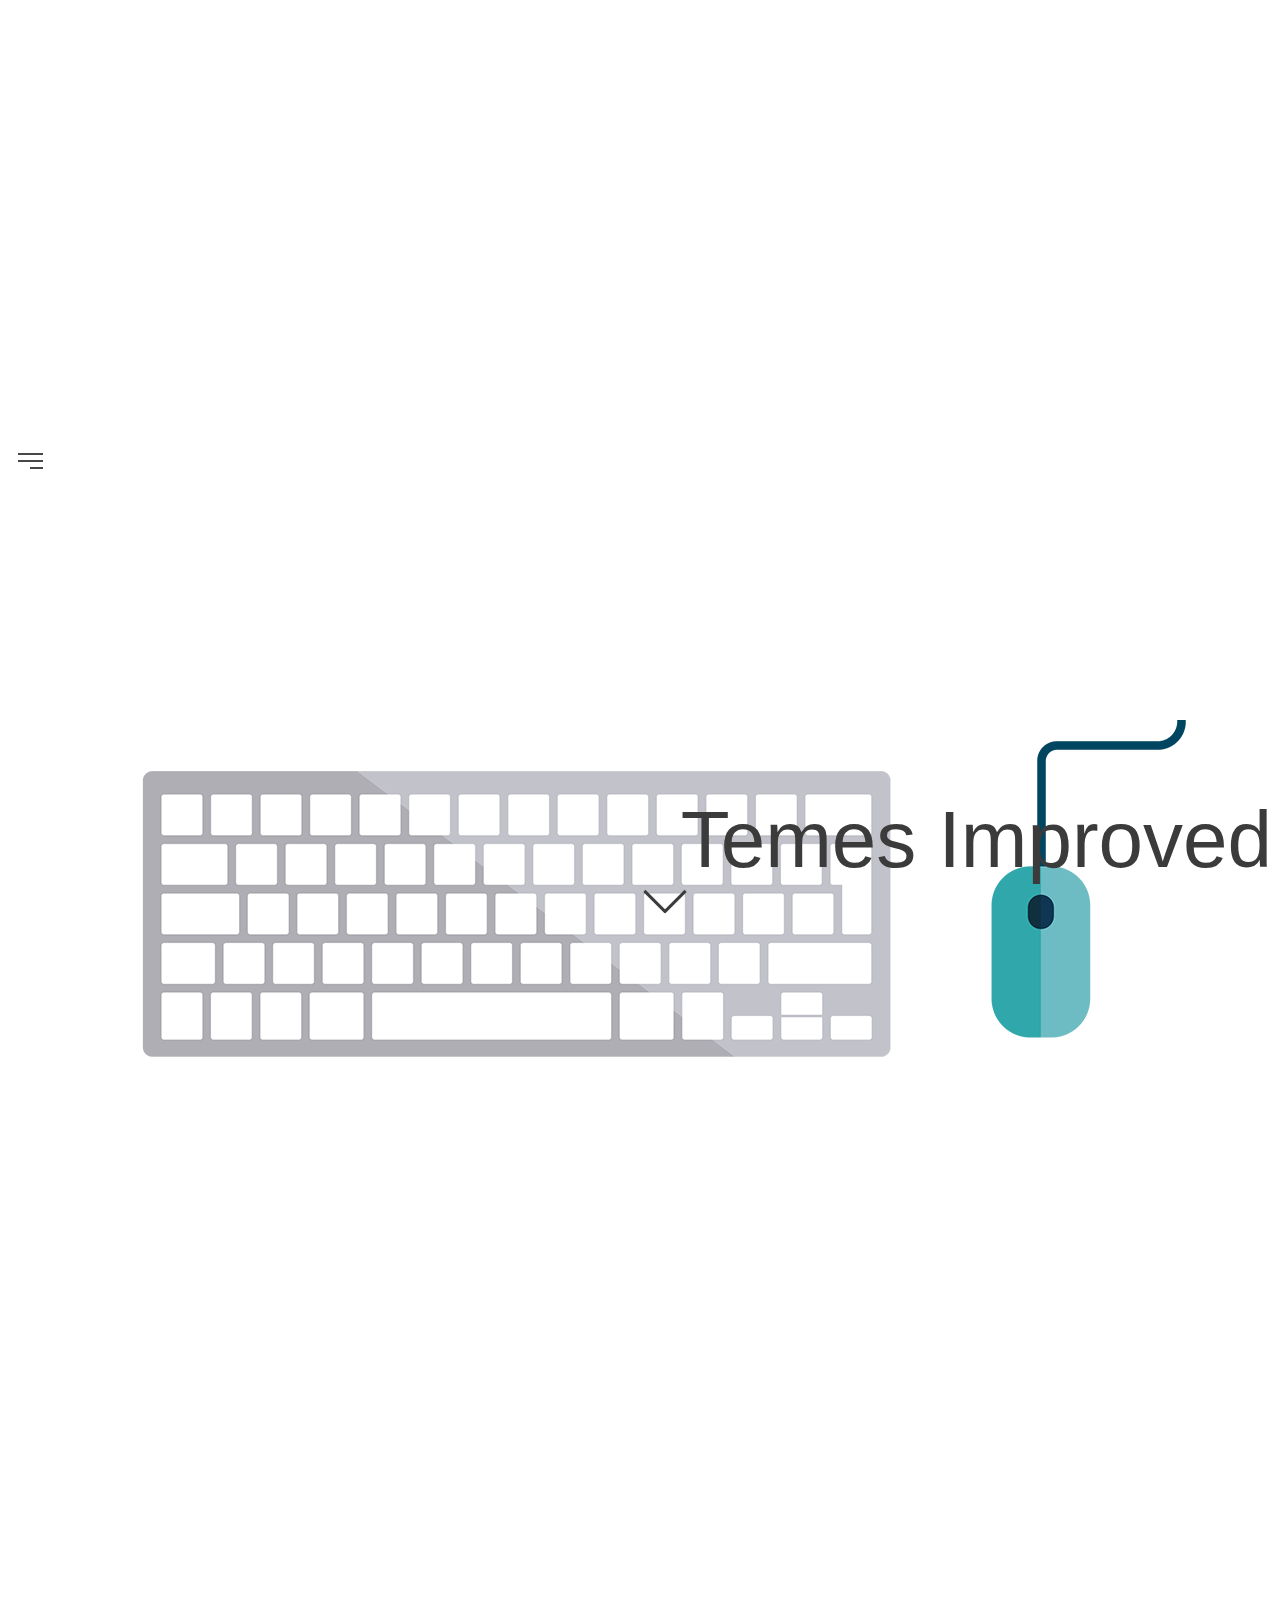
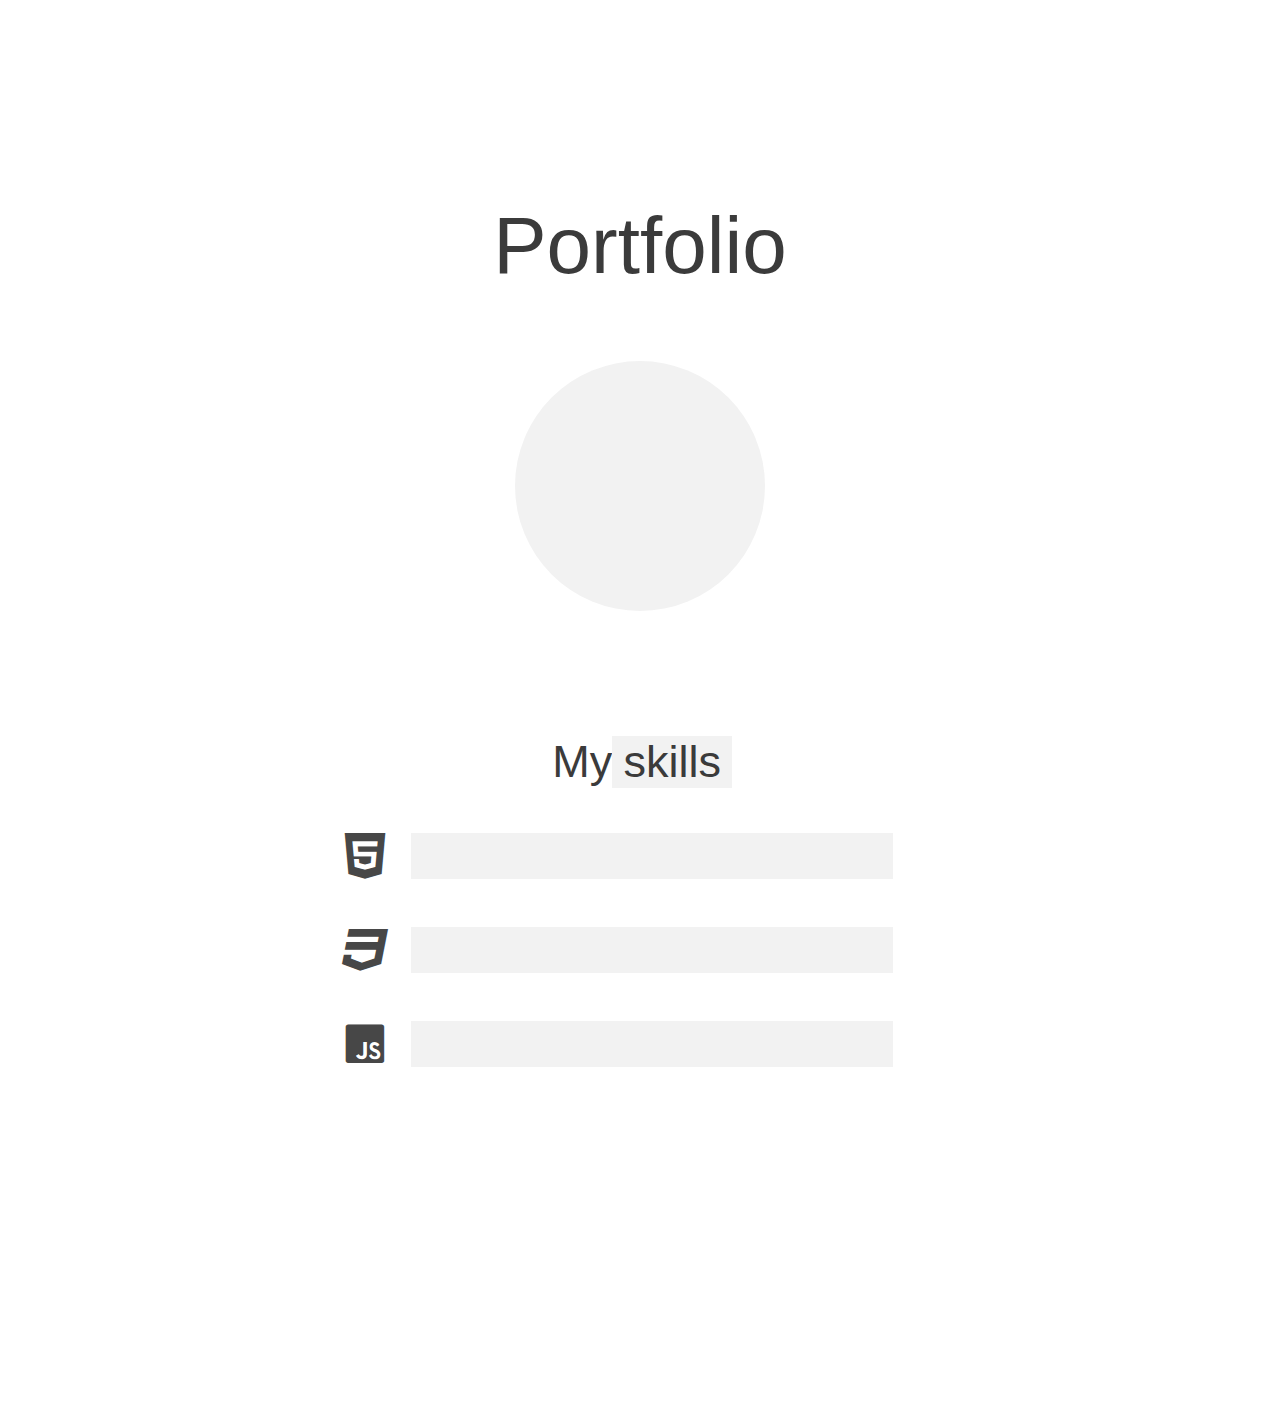
<file: index.html>
<!DOCTYPE HTML>
<html>

<head>
	<meta charset="utf-8">
	<title>Анимация при прокрутке страницы smartlanding.biz</title>
	<link rel="stylesheet" href="css/style.css">
	<link rel="stylesheet" media="all" href="fonts/style.css">
	
	<script src="http://ajax.googleapis.com/ajax/libs/jquery/1.11.1/jquery.min.js"></script>
</head>

<body>
	<header class="page-header">
		<div class="page__top">
			<div class="hamburger-menu">
				<span class="hamburger"></span>
			</div>
		</div>
		<nav class="main-nav">
				
		</nav>
	</header>
	<main class="page">
		<section class=" page__full">
			<h1 class="page__title page__title--hero fade">Temes Improved</h1>
				<span class="arrow fade"></span>
		</section>
		<section class="photo no-fade">
			<h2 class="photo__title">Portfolio</h2>
			<div class="circle translateY">
				<img src="images/1.png" alt="1" style="transform: translate(0px, 320px);">
			</div>
		</section>
		<section class="skills">
			<h2 class="skills__title">My</h2>
			<div class="skills__item skills__item--html">
				<span class="icon icon-html-five"></span>
				<span class="skills__bar "></span>
			</div>
			<div class="skills__item skills__item--css3">
				<span class="icon icon-css3"></span>
				<span class="skills__bar "></span>
			</div>
			<div class="skills__item skills__item--js">
				<span class="icon icon-javascript"></span>
				<span class="skills__bar "></span>
			</div>
			<div class="skills__additional">
				<span class="icon icon-git"></span>
				<span class="icon icon-sass"></span>
				<span class="icon icon-gulp"></span>
				<span class="icon icon-query"></span>
			</div>	
		</section>
		<section class="projects"></section>
	</main>
	<footer>

	</footer>
	<script>
		var fade = $(".fade");
		var translate = $('.translateY');
		var fixed = $('.fixed');
		var page = $('.page');
		var  page__full = $('.page__full');
		var skills = $('.skills');
		//Высота окна браузера при прокрутке
		var windowHeight = $(window).height();
		//Высота всего документа
		var documentHeight = $(document).height();
		// var offsetY = 400;
		var CircleTransition = 1;
		var transtion = 300;
		var transitionCoef = 1.3;

		//Функция добавления css правила элементу
		var addCss = function(element,css,value) {
			element.css(css, value);
		}
		// Функция проверки есть ли элемент на странице
		var isOnScreen = function (element) {
			var windowOffset = $(window).scrollTop();
			var elementOffset = element.offset().top;
			var elementHeight = element.outerHeight();
			if (windowOffset + windowHeight >= elementOffset || windowHeight + windowOffset == documentHeight ||
				elementHeight + elementOffset < windowHeight) {
				return true;
			} else {
				return false;
			}
		}
		//Исчезновение элемента при прокрутке
		var fadeAway = function (element, windowScroll) {
			element.each(function () {
				//Изменение opacity элемента
				if (isOnScreen($(this))) {
					var opacity = windowScroll / $(this).offset().top.toFixed(2);
					$(this).css("opacity", 1 - opacity);
				} else {
					$(this).css("opacity", 1);
					
				}
			});
		}
		// Функция транзищн
		var onTransition = function (element, windowScroll) {
			// Меняем transition в зависимости от прокрутки
			CircleTransition = element.offset().top - windowScroll - element.height() * transitionCoef;
			if (CircleTransition > transtion) {
				CircleTransition = transtion;
			}
			//При появлении элемента на экране
			if (isOnScreen(translate)) {
				if (CircleTransition > 0) {
					// console.log('transition', CircleTransition)
					$('.translateY img').css({
						'transform': 'translateY(' + CircleTransition + 'px' + ')'
					});
				} else {
					CircleTransition = 0;
					$('.translateY img').css({
						'transform': 'translateY(' + CircleTransition + 'px' + ')'
					});
				}
			} else {
				$('.translateY img').css({
					'transform': 'translateY(' + transtion + 'px' + ')'
				});
			}
		}

		//Срабатывание функций по событию скрола
		$(window).scroll(function () {
			//Положение окна браузера при прокрутке
			var windowScroll = $(window).scrollTop();
			fadeAway(fade, windowScroll);
			onTransition(translate, windowScroll);

			// if(windowScroll + windowHeight === documentHeight) {
			// 	$('body').css('background-color', '#3b3b3b');
			// 	$('body').css('color', '#fafafa');

			// 	console.log('alert');
			// }
			if(isOnScreen(skills)) {
				setTimeout(() => {
					$('.skills__item--html .skills__bar').addClass('skills__bar--html');
					$('.skills__item--css3 .skills__bar').addClass('skills__bar--css3');
					$('.skills__item--js .skills__bar').addClass('skills__bar--js');	
				}, 1500);
				setTimeout(() => {
					$('.skills__additional').addClass('skills__additional--fade ');
				}, 1800);
			}

		});
	</script>
	<script type="text/javascript">
		// Открытие и закрытие меню на мобильной версии
		$('.hamburger-menu').on('click', function () {
			$('.main-nav').toggleClass('open');
			$('.hamburger').toggleClass('active');
		})

		var scroll = $('.photo').offset().top;
		$('.arrow').on('click', function(){
			$("html, body").animate({ scrollTop: scroll }, 2000);
			console.log('click', scroll);
		});
	</script>
</body>

</html>
</file>
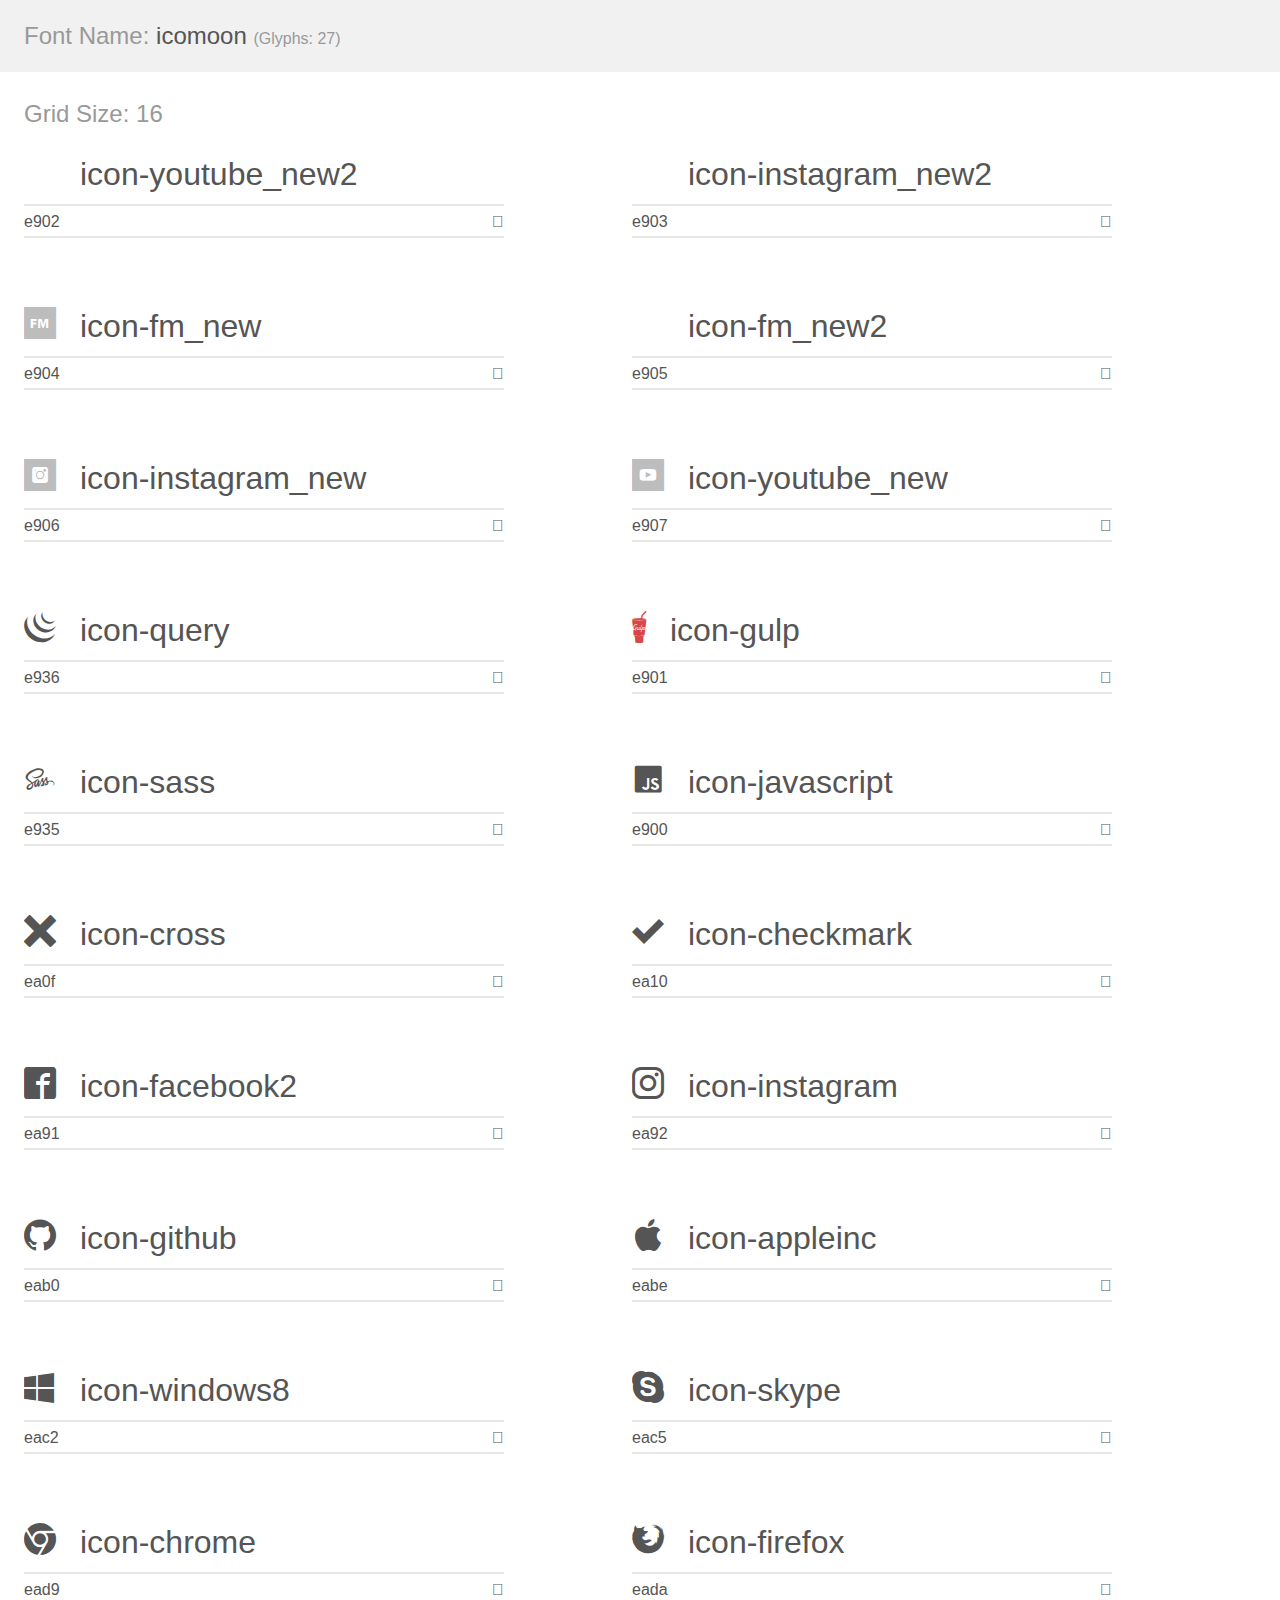
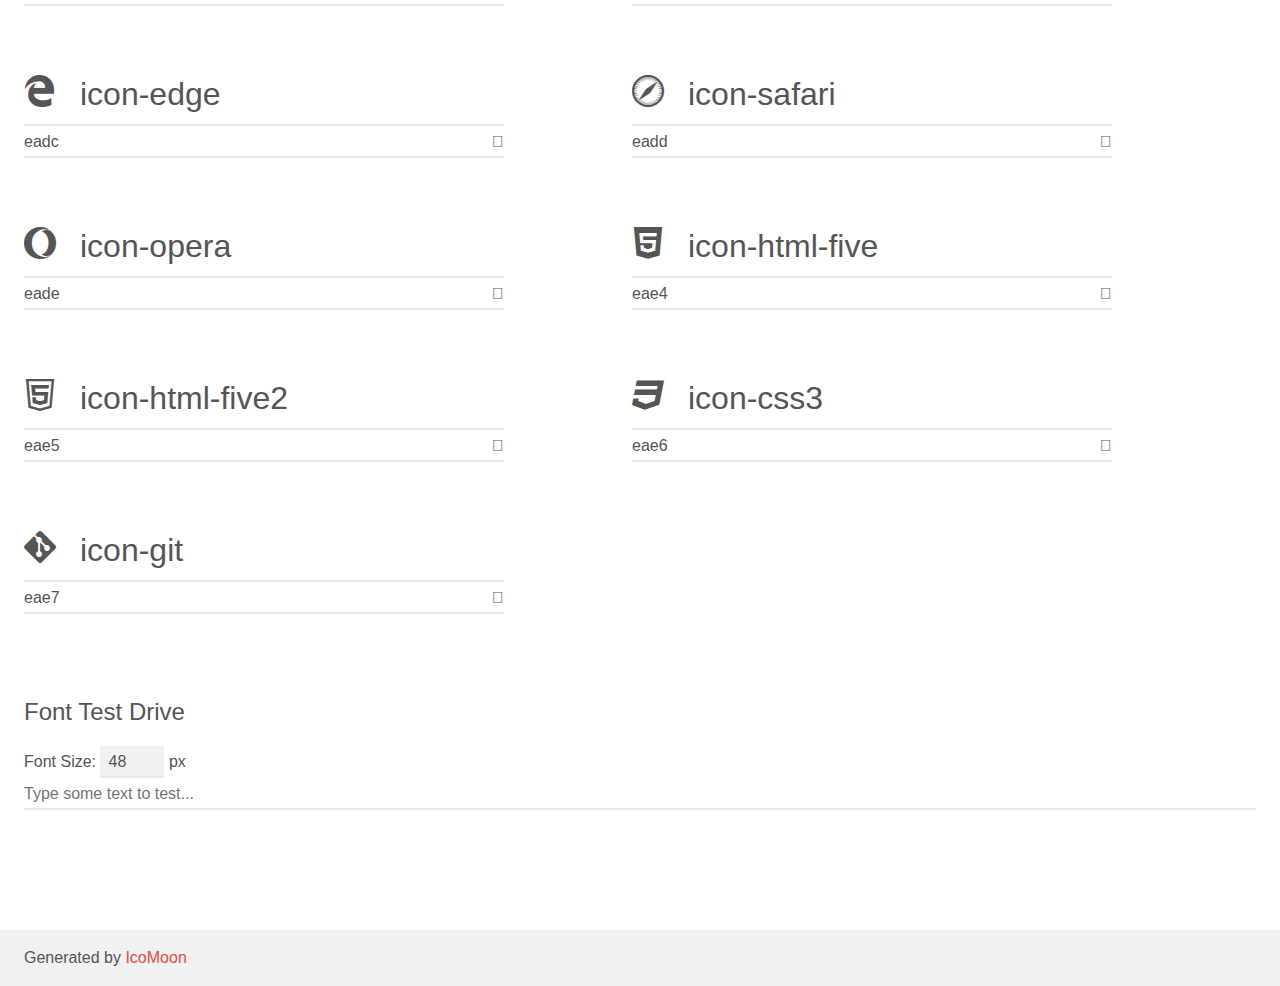
<file: fonts/demo.html>
<!doctype html>
<html>
<head>
    <meta charset="utf-8">
    <title>IcoMoon Demo</title>
    <meta name="description" content="An Icon Font Generated By IcoMoon.io">
    <meta name="viewport" content="width=device-width, initial-scale=1">
    <link rel="stylesheet" href="demo-files/demo.css">
    <link rel="stylesheet" href="style.css"></head>
<body>
    <div class="bgc1 clearfix">
        <h1 class="mhmm mvm"><span class="fgc1">Font Name:</span> icomoon <small class="fgc1">(Glyphs:&nbsp;27)</small></h1>
    </div>
    <div class="clearfix mhl ptl">
        <h1 class="mvm mtn fgc1">Grid Size: 16</h1>
        <div class="glyph fs1">
            <div class="clearfix bshadow0 pbs">
                <span class="icon-youtube_new2">
                
                </span>
                <span class="mls"> icon-youtube_new2</span>
            </div>
            <fieldset class="fs0 size1of1 clearfix hidden-false">
                <input type="text" readonly value="e902" class="unit size1of2" />
                <input type="text" maxlength="1" readonly value="&#xe902;" class="unitRight size1of2 talign-right" />
            </fieldset>
            <div class="fs0 bshadow0 clearfix hidden-true">
                <span class="unit pvs fgc1">liga: </span>
                <input type="text" readonly value="" class="liga unitRight" />
            </div>
        </div>
        <div class="glyph fs1">
            <div class="clearfix bshadow0 pbs">
                <span class="icon-instagram_new2">
                
                </span>
                <span class="mls"> icon-instagram_new2</span>
            </div>
            <fieldset class="fs0 size1of1 clearfix hidden-false">
                <input type="text" readonly value="e903" class="unit size1of2" />
                <input type="text" maxlength="1" readonly value="&#xe903;" class="unitRight size1of2 talign-right" />
            </fieldset>
            <div class="fs0 bshadow0 clearfix hidden-true">
                <span class="unit pvs fgc1">liga: </span>
                <input type="text" readonly value="" class="liga unitRight" />
            </div>
        </div>
        <div class="glyph fs1">
            <div class="clearfix bshadow0 pbs">
                <span class="icon-fm_new">
                
                </span>
                <span class="mls"> icon-fm_new</span>
            </div>
            <fieldset class="fs0 size1of1 clearfix hidden-false">
                <input type="text" readonly value="e904" class="unit size1of2" />
                <input type="text" maxlength="1" readonly value="&#xe904;" class="unitRight size1of2 talign-right" />
            </fieldset>
            <div class="fs0 bshadow0 clearfix hidden-true">
                <span class="unit pvs fgc1">liga: </span>
                <input type="text" readonly value="" class="liga unitRight" />
            </div>
        </div>
        <div class="glyph fs1">
            <div class="clearfix bshadow0 pbs">
                <span class="icon-fm_new2">
                
                </span>
                <span class="mls"> icon-fm_new2</span>
            </div>
            <fieldset class="fs0 size1of1 clearfix hidden-false">
                <input type="text" readonly value="e905" class="unit size1of2" />
                <input type="text" maxlength="1" readonly value="&#xe905;" class="unitRight size1of2 talign-right" />
            </fieldset>
            <div class="fs0 bshadow0 clearfix hidden-true">
                <span class="unit pvs fgc1">liga: </span>
                <input type="text" readonly value="" class="liga unitRight" />
            </div>
        </div>
        <div class="glyph fs1">
            <div class="clearfix bshadow0 pbs">
                <span class="icon-instagram_new">
                
                </span>
                <span class="mls"> icon-instagram_new</span>
            </div>
            <fieldset class="fs0 size1of1 clearfix hidden-false">
                <input type="text" readonly value="e906" class="unit size1of2" />
                <input type="text" maxlength="1" readonly value="&#xe906;" class="unitRight size1of2 talign-right" />
            </fieldset>
            <div class="fs0 bshadow0 clearfix hidden-true">
                <span class="unit pvs fgc1">liga: </span>
                <input type="text" readonly value="" class="liga unitRight" />
            </div>
        </div>
        <div class="glyph fs1">
            <div class="clearfix bshadow0 pbs">
                <span class="icon-youtube_new">
                
                </span>
                <span class="mls"> icon-youtube_new</span>
            </div>
            <fieldset class="fs0 size1of1 clearfix hidden-false">
                <input type="text" readonly value="e907" class="unit size1of2" />
                <input type="text" maxlength="1" readonly value="&#xe907;" class="unitRight size1of2 talign-right" />
            </fieldset>
            <div class="fs0 bshadow0 clearfix hidden-true">
                <span class="unit pvs fgc1">liga: </span>
                <input type="text" readonly value="" class="liga unitRight" />
            </div>
        </div>
        <div class="glyph fs1">
            <div class="clearfix bshadow0 pbs">
                <span class="icon-query">
                
                </span>
                <span class="mls"> icon-query</span>
            </div>
            <fieldset class="fs0 size1of1 clearfix hidden-false">
                <input type="text" readonly value="e936" class="unit size1of2" />
                <input type="text" maxlength="1" readonly value="&#xe936;" class="unitRight size1of2 talign-right" />
            </fieldset>
            <div class="fs0 bshadow0 clearfix hidden-true">
                <span class="unit pvs fgc1">liga: </span>
                <input type="text" readonly value="" class="liga unitRight" />
            </div>
        </div>
        <div class="glyph fs1">
            <div class="clearfix bshadow0 pbs">
                <span class="icon-gulp">
                
                </span>
                <span class="mls"> icon-gulp</span>
            </div>
            <fieldset class="fs0 size1of1 clearfix hidden-false">
                <input type="text" readonly value="e901" class="unit size1of2" />
                <input type="text" maxlength="1" readonly value="&#xe901;" class="unitRight size1of2 talign-right" />
            </fieldset>
            <div class="fs0 bshadow0 clearfix hidden-true">
                <span class="unit pvs fgc1">liga: </span>
                <input type="text" readonly value="" class="liga unitRight" />
            </div>
        </div>
        <div class="glyph fs1">
            <div class="clearfix bshadow0 pbs">
                <span class="icon-sass">
                
                </span>
                <span class="mls"> icon-sass</span>
            </div>
            <fieldset class="fs0 size1of1 clearfix hidden-false">
                <input type="text" readonly value="e935" class="unit size1of2" />
                <input type="text" maxlength="1" readonly value="&#xe935;" class="unitRight size1of2 talign-right" />
            </fieldset>
            <div class="fs0 bshadow0 clearfix hidden-true">
                <span class="unit pvs fgc1">liga: </span>
                <input type="text" readonly value="" class="liga unitRight" />
            </div>
        </div>
        <div class="glyph fs1">
            <div class="clearfix bshadow0 pbs">
                <span class="icon-javascript">
                
                </span>
                <span class="mls"> icon-javascript</span>
            </div>
            <fieldset class="fs0 size1of1 clearfix hidden-false">
                <input type="text" readonly value="e900" class="unit size1of2" />
                <input type="text" maxlength="1" readonly value="&#xe900;" class="unitRight size1of2 talign-right" />
            </fieldset>
            <div class="fs0 bshadow0 clearfix hidden-true">
                <span class="unit pvs fgc1">liga: </span>
                <input type="text" readonly value="" class="liga unitRight" />
            </div>
        </div>
        <div class="glyph fs1">
            <div class="clearfix bshadow0 pbs">
                <span class="icon-cross">
                
                </span>
                <span class="mls"> icon-cross</span>
            </div>
            <fieldset class="fs0 size1of1 clearfix hidden-false">
                <input type="text" readonly value="ea0f" class="unit size1of2" />
                <input type="text" maxlength="1" readonly value="&#xea0f;" class="unitRight size1of2 talign-right" />
            </fieldset>
            <div class="fs0 bshadow0 clearfix hidden-true">
                <span class="unit pvs fgc1">liga: </span>
                <input type="text" readonly value="cross, cancel" class="liga unitRight" />
            </div>
        </div>
        <div class="glyph fs1">
            <div class="clearfix bshadow0 pbs">
                <span class="icon-checkmark">
                
                </span>
                <span class="mls"> icon-checkmark</span>
            </div>
            <fieldset class="fs0 size1of1 clearfix hidden-false">
                <input type="text" readonly value="ea10" class="unit size1of2" />
                <input type="text" maxlength="1" readonly value="&#xea10;" class="unitRight size1of2 talign-right" />
            </fieldset>
            <div class="fs0 bshadow0 clearfix hidden-true">
                <span class="unit pvs fgc1">liga: </span>
                <input type="text" readonly value="checkmark, tick" class="liga unitRight" />
            </div>
        </div>
        <div class="glyph fs1">
            <div class="clearfix bshadow0 pbs">
                <span class="icon-facebook2">
                
                </span>
                <span class="mls"> icon-facebook2</span>
            </div>
            <fieldset class="fs0 size1of1 clearfix hidden-false">
                <input type="text" readonly value="ea91" class="unit size1of2" />
                <input type="text" maxlength="1" readonly value="&#xea91;" class="unitRight size1of2 talign-right" />
            </fieldset>
            <div class="fs0 bshadow0 clearfix hidden-true">
                <span class="unit pvs fgc1">liga: </span>
                <input type="text" readonly value="facebook2, brand11" class="liga unitRight" />
            </div>
        </div>
        <div class="glyph fs1">
            <div class="clearfix bshadow0 pbs">
                <span class="icon-instagram">
                
                </span>
                <span class="mls"> icon-instagram</span>
            </div>
            <fieldset class="fs0 size1of1 clearfix hidden-false">
                <input type="text" readonly value="ea92" class="unit size1of2" />
                <input type="text" maxlength="1" readonly value="&#xea92;" class="unitRight size1of2 talign-right" />
            </fieldset>
            <div class="fs0 bshadow0 clearfix hidden-true">
                <span class="unit pvs fgc1">liga: </span>
                <input type="text" readonly value="instagram, brand12" class="liga unitRight" />
            </div>
        </div>
        <div class="glyph fs1">
            <div class="clearfix bshadow0 pbs">
                <span class="icon-github">
                
                </span>
                <span class="mls"> icon-github</span>
            </div>
            <fieldset class="fs0 size1of1 clearfix hidden-false">
                <input type="text" readonly value="eab0" class="unit size1of2" />
                <input type="text" maxlength="1" readonly value="&#xeab0;" class="unitRight size1of2 talign-right" />
            </fieldset>
            <div class="fs0 bshadow0 clearfix hidden-true">
                <span class="unit pvs fgc1">liga: </span>
                <input type="text" readonly value="github, brand40" class="liga unitRight" />
            </div>
        </div>
        <div class="glyph fs1">
            <div class="clearfix bshadow0 pbs">
                <span class="icon-appleinc">
                
                </span>
                <span class="mls"> icon-appleinc</span>
            </div>
            <fieldset class="fs0 size1of1 clearfix hidden-false">
                <input type="text" readonly value="eabe" class="unit size1of2" />
                <input type="text" maxlength="1" readonly value="&#xeabe;" class="unitRight size1of2 talign-right" />
            </fieldset>
            <div class="fs0 bshadow0 clearfix hidden-true">
                <span class="unit pvs fgc1">liga: </span>
                <input type="text" readonly value="apple, brand53" class="liga unitRight" />
            </div>
        </div>
        <div class="glyph fs1">
            <div class="clearfix bshadow0 pbs">
                <span class="icon-windows8">
                
                </span>
                <span class="mls"> icon-windows8</span>
            </div>
            <fieldset class="fs0 size1of1 clearfix hidden-false">
                <input type="text" readonly value="eac2" class="unit size1of2" />
                <input type="text" maxlength="1" readonly value="&#xeac2;" class="unitRight size1of2 talign-right" />
            </fieldset>
            <div class="fs0 bshadow0 clearfix hidden-true">
                <span class="unit pvs fgc1">liga: </span>
                <input type="text" readonly value="windows8, brand57" class="liga unitRight" />
            </div>
        </div>
        <div class="glyph fs1">
            <div class="clearfix bshadow0 pbs">
                <span class="icon-skype">
                
                </span>
                <span class="mls"> icon-skype</span>
            </div>
            <fieldset class="fs0 size1of1 clearfix hidden-false">
                <input type="text" readonly value="eac5" class="unit size1of2" />
                <input type="text" maxlength="1" readonly value="&#xeac5;" class="unitRight size1of2 talign-right" />
            </fieldset>
            <div class="fs0 bshadow0 clearfix hidden-true">
                <span class="unit pvs fgc1">liga: </span>
                <input type="text" readonly value="skype, brand60" class="liga unitRight" />
            </div>
        </div>
        <div class="glyph fs1">
            <div class="clearfix bshadow0 pbs">
                <span class="icon-chrome">
                
                </span>
                <span class="mls"> icon-chrome</span>
            </div>
            <fieldset class="fs0 size1of1 clearfix hidden-false">
                <input type="text" readonly value="ead9" class="unit size1of2" />
                <input type="text" maxlength="1" readonly value="&#xead9;" class="unitRight size1of2 talign-right" />
            </fieldset>
            <div class="fs0 bshadow0 clearfix hidden-true">
                <span class="unit pvs fgc1">liga: </span>
                <input type="text" readonly value="chrome, browser" class="liga unitRight" />
            </div>
        </div>
        <div class="glyph fs1">
            <div class="clearfix bshadow0 pbs">
                <span class="icon-firefox">
                
                </span>
                <span class="mls"> icon-firefox</span>
            </div>
            <fieldset class="fs0 size1of1 clearfix hidden-false">
                <input type="text" readonly value="eada" class="unit size1of2" />
                <input type="text" maxlength="1" readonly value="&#xeada;" class="unitRight size1of2 talign-right" />
            </fieldset>
            <div class="fs0 bshadow0 clearfix hidden-true">
                <span class="unit pvs fgc1">liga: </span>
                <input type="text" readonly value="firefox, browser2" class="liga unitRight" />
            </div>
        </div>
        <div class="glyph fs1">
            <div class="clearfix bshadow0 pbs">
                <span class="icon-edge">
                
                </span>
                <span class="mls"> icon-edge</span>
            </div>
            <fieldset class="fs0 size1of1 clearfix hidden-false">
                <input type="text" readonly value="eadc" class="unit size1of2" />
                <input type="text" maxlength="1" readonly value="&#xeadc;" class="unitRight size1of2 talign-right" />
            </fieldset>
            <div class="fs0 bshadow0 clearfix hidden-true">
                <span class="unit pvs fgc1">liga: </span>
                <input type="text" readonly value="edge, browser4" class="liga unitRight" />
            </div>
        </div>
        <div class="glyph fs1">
            <div class="clearfix bshadow0 pbs">
                <span class="icon-safari">
                
                </span>
                <span class="mls"> icon-safari</span>
            </div>
            <fieldset class="fs0 size1of1 clearfix hidden-false">
                <input type="text" readonly value="eadd" class="unit size1of2" />
                <input type="text" maxlength="1" readonly value="&#xeadd;" class="unitRight size1of2 talign-right" />
            </fieldset>
            <div class="fs0 bshadow0 clearfix hidden-true">
                <span class="unit pvs fgc1">liga: </span>
                <input type="text" readonly value="safari, browser5" class="liga unitRight" />
            </div>
        </div>
        <div class="glyph fs1">
            <div class="clearfix bshadow0 pbs">
                <span class="icon-opera">
                
                </span>
                <span class="mls"> icon-opera</span>
            </div>
            <fieldset class="fs0 size1of1 clearfix hidden-false">
                <input type="text" readonly value="eade" class="unit size1of2" />
                <input type="text" maxlength="1" readonly value="&#xeade;" class="unitRight size1of2 talign-right" />
            </fieldset>
            <div class="fs0 bshadow0 clearfix hidden-true">
                <span class="unit pvs fgc1">liga: </span>
                <input type="text" readonly value="opera, browser6" class="liga unitRight" />
            </div>
        </div>
        <div class="glyph fs1">
            <div class="clearfix bshadow0 pbs">
                <span class="icon-html-five">
                
                </span>
                <span class="mls"> icon-html-five</span>
            </div>
            <fieldset class="fs0 size1of1 clearfix hidden-false">
                <input type="text" readonly value="eae4" class="unit size1of2" />
                <input type="text" maxlength="1" readonly value="&#xeae4;" class="unitRight size1of2 talign-right" />
            </fieldset>
            <div class="fs0 bshadow0 clearfix hidden-true">
                <span class="unit pvs fgc1">liga: </span>
                <input type="text" readonly value="html-five, w3c" class="liga unitRight" />
            </div>
        </div>
        <div class="glyph fs1">
            <div class="clearfix bshadow0 pbs">
                <span class="icon-html-five2">
                
                </span>
                <span class="mls"> icon-html-five2</span>
            </div>
            <fieldset class="fs0 size1of1 clearfix hidden-false">
                <input type="text" readonly value="eae5" class="unit size1of2" />
                <input type="text" maxlength="1" readonly value="&#xeae5;" class="unitRight size1of2 talign-right" />
            </fieldset>
            <div class="fs0 bshadow0 clearfix hidden-true">
                <span class="unit pvs fgc1">liga: </span>
                <input type="text" readonly value="html-five2, w3c2" class="liga unitRight" />
            </div>
        </div>
        <div class="glyph fs1">
            <div class="clearfix bshadow0 pbs">
                <span class="icon-css3">
                
                </span>
                <span class="mls"> icon-css3</span>
            </div>
            <fieldset class="fs0 size1of1 clearfix hidden-false">
                <input type="text" readonly value="eae6" class="unit size1of2" />
                <input type="text" maxlength="1" readonly value="&#xeae6;" class="unitRight size1of2 talign-right" />
            </fieldset>
            <div class="fs0 bshadow0 clearfix hidden-true">
                <span class="unit pvs fgc1">liga: </span>
                <input type="text" readonly value="css3, w3c3" class="liga unitRight" />
            </div>
        </div>
        <div class="glyph fs1">
            <div class="clearfix bshadow0 pbs">
                <span class="icon-git">
                
                </span>
                <span class="mls"> icon-git</span>
            </div>
            <fieldset class="fs0 size1of1 clearfix hidden-false">
                <input type="text" readonly value="eae7" class="unit size1of2" />
                <input type="text" maxlength="1" readonly value="&#xeae7;" class="unitRight size1of2 talign-right" />
            </fieldset>
            <div class="fs0 bshadow0 clearfix hidden-true">
                <span class="unit pvs fgc1">liga: </span>
                <input type="text" readonly value="git, brand80" class="liga unitRight" />
            </div>
        </div>
    </div>

    <!--[if gt IE 8]><!-->
    <div class="mhl clearfix mbl">
        <h1>Font Test Drive</h1>
        <label>
            Font Size: <input id="fontSize" type="number" class="textbox0 mbm"
            min="8" value="48" />
            px
        </label>
        <input id="testText" type="text" class="phl size1of1 mvl"
        placeholder="Type some text to test..." value=""/>
        <div id="testDrive" class="icon-">&nbsp;
        </div>
    </div>
    <!--<![endif]-->
    <div class="bgc1 clearfix">
        <p class="mhl">Generated by <a href="https://icomoon.io/app">IcoMoon</a></p>
    </div>

    <script src="demo-files/demo.js"></script>
</body>
</html>
</file>
<file: css/style.css>
body {
    font-family: Helvetica, sans-serif;
    background-color: #ffffff;

    transition: 0.4s ease;
    color: #3b3b3b;
}

img {
    display: inline-block;
    vertical-align: middle;
    max-width: 100%;
    width: 100%;
}

.page {
   
}
.fade,
.no-fade {
    width: 100%;

    text-align: center;
    font-size: 80px;
    line-height: 80px;
    font-weight: 100;
    color: inherit;

    transition: 0.3s linear;
}

.no-fade {
    height: auto;
}

.page__full {
    height: 100vh;
    margin-top: 80vh;
   
    background-image: url('../images/comp1.png');
    background-repeat: no-repeat;
    background-attachment: fixed;
    background-position: top;

    
    animation-fill-mode: forwards;

    transition: 0.6s linear;
  
}

.page__title {
    color: inherit;
    font-weight: 300;
    margin: 0;

    transition: 0.6s ease;
}

.page__title--hero {
    
    padding-top: 1em;
    padding-bottom: 1em;
   
    text-align: right;
    animation: fade 1.6s ease-in-out;
}

.circle {
    width: 250px;
    height: 250px;

    margin: 75px auto 75px;
    border-radius: 50%;
    overflow: hidden;
    background: #f8f8f8;
    position: relative;
    background-color: #f2f2f2;
}

.page__top {
    position: fixed;
    top: 50%;
    
    display: flex;
    justify-content: flex-end;
}

.hamburger-menu {
    padding: 10px;
    cursor: pointer;

    transition: 0.6s ease;
}

.hamburger {
    position: relative;

    display: block;
    margin-right: 1em;
    width: 25px;
    height: 2px;

    background-color: #474747;

    -moz-transition: all .3s ease-in-out;
    -webkit-transition: all .3s ease-in-out;
    transition: all.3s ease-in-out;
}

.hamburger::before {
    content: '';
    position: absolute;
    bottom: 7px;

    width: 25px;
    height: 2px;

    background-color: #474747;
    -moz-transition: all .3s ease-in-out;
    -webkit-transition: all .3s ease-in-out;
    transition: all.3s ease-in-out;
}

.hamburger::after {
    content: '';
    position: absolute;
    top: 7px;
    right: 0;

    width: 13px;
    height: 2px;

    background-color: #474747;
    -moz-transition: all .3s ease-in-out;
    -webkit-transition: all .3s ease-in-out;
    transition: all.3s ease-in-out;
}

.hamburger-menu:hover .hamburger::after {
    width: 25px;
}

.hamburger.active {
    background-color: transparent;
}

.hamburger.active::before {
    transform: translateY(7px) rotate(45deg);

}

.hamburger.active::after {
    width: 25px;
    transform: translateY(-7px) rotate(-45deg);
}

.photo {
    /* margin-top: 5em; */
    margin-bottom: 1em;
}
.photo__title {
    padding-top: 1.5em;
    font-size: 80px;
    line-height: 80px;
    font-weight: 100;
}
.skills {
    display: flex;
    flex-direction: column;

    width: 40%;
    margin: 0 auto;
    margin-bottom: 15em;
}

.skills__item {
    display: flex;
    
    margin-bottom: 3em;
    margin-left: 1.5em;

    background-color: #f2f2f2;
}

.skills__title {
    position: relative;
    
    margin: 1em;
    width: 300px;

    font-size: 45px;
    font-weight: 100;
    text-align: center;
}

.skills__title::after {
    position: absolute;
    content: 'skills';
    top: 0;
    right: 0px;
    bottom: 0;
    
    width: 120px;

    background-color: #f2f2f2;

    transition: 0.8s ease;
}

.skills__title:hover::after {
    
    width: 200px;
    background-color: #778899;
    color: #f2f2f2;
}

.skills__bar {
    position: relative;

    margin-left: 1.5em;
    width: 0%;

    opacity: 0.9;
    background-color: #778899;
    transition: background-color 0.6s ease, width 1.8s linear;
}

.skills__bar:hover {
    opacity: 1;
}

.skills__bar--html {
   
    width: 90%;
}

.skills__bar:before {
    position: absolute;
    content: '';

    right: -15px;
    top: 15px;
    color: #ffffff;

    transition: 0.4s ease;
}

.skills__bar--html:hover {
    background-color: tomato;
}

.skills__bar--html:hover::before {
    content: '90%';
    right: 0px;
}

.skills__bar--css3 {
    width: 75%;
}

.skills__bar--css3:hover {
    background-color: #87CEFA;
}

.skills__bar--css3:hover::before {
    content: '75%';
    right: 0px;
}

.skills__bar--js {
    width: 40%;
}

.skills__bar--js:hover {
    background-color: #fffe71;
}

.skills__bar--js:hover::before {
    content: '40%';
    color: #778899;
    right: 0px;
}

.skills__additional {
    display: flex;
    justify-content: center; 

    opacity: 0;
}

.skills__additional--fade {
    animation: fade 1.2s linear forwards;
}

.skills__additional > .icon {
    margin: 0;
    margin-right: 1em;
}
.icon {
    font-size: 46px;
    color: #474747;

    transition: 0.4s ease;
    margin-left: -1.5em;
}

.icon:hover {
    color:tomato;
}

.icon-css3:hover {
   color: #00BFFF; 
}

.icon.icon-javascript:hover {
   color: #fffe71;
}

.icon.icon-sass:hover {
    color: #EE82EE;
}

.icon.icon-query:hover {
    color: #00008B;
}

.icon.icon-gulp::before {
    color: #474747;
}

.icon.icon-gulp:hover::before {
    color: #DC143C;
}

.arrow {
    position: relative;
    display: block;
    bottom: 10%;
    left: 50%;

    width: 50px;
    height: 50px;

    cursor: pointer;
    
    animation: arrow 2s infinite linear forwards;
}



.arrow:before {
    position: absolute;
    content: '';
    
    top: 30px;
    left: 0px;

    width: 30px;
    height: 3px;

    transform: rotate(45deg);

    background-color: #3b3b3b;
}

.arrow:after {
    position: absolute;
    content: '';
    top: 30px;
    left: 20px;

    width: 30px;
    height: 3px;

    transform: rotate(-45deg);

    background-color: #3b3b3b;
}
@keyframes fade {
    0% {
        opacity: 0;
        transform: translateX(-100px);
    }

    100% {
        opacity: 1;
        transform: translateX(0px);
    }
}

@keyframes background {
    0% {
        background-position: bottom;
    }

    100% {
        background-position: top;
    }  
}

@keyframes arrow {
    0% {
        opacity: 0.3;
        transform: translateY(-5px);
    }

    50% {
        opacity: 0.9;
        transform: translateY(0px);
    }

    100% {
        opacity: 0.3;
        transform: translateY(-5px);
    }
}
</file>
<file: fonts/style.css>
@font-face {
  font-family: 'icomoon';
  src:  url('fonts/icomoon.eot?n7o5yp');
  src:  url('fonts/icomoon.eot?n7o5yp#iefix') format('embedded-opentype'),
    url('fonts/icomoon.ttf?n7o5yp') format('truetype'),
    url('fonts/icomoon.woff?n7o5yp') format('woff'),
    url('fonts/icomoon.svg?n7o5yp#icomoon') format('svg');
  font-weight: normal;
  font-style: normal;
}

[class^="icon-"], [class*=" icon-"] {
  /* use !important to prevent issues with browser extensions that change fonts */
  font-family: 'icomoon' !important;
  speak: none;
  font-style: normal;
  font-weight: normal;
  font-variant: normal;
  text-transform: none;
  line-height: 1;

  /* Better Font Rendering =========== */
  -webkit-font-smoothing: antialiased;
  -moz-osx-font-smoothing: grayscale;
}

.icon-youtube_new2:before {
  content: "\e902";
  color: #fff;
}
.icon-instagram_new2:before {
  content: "\e903";
  color: #fff;
}
.icon-fm_new:before {
  content: "\e904";
  color: #bdbdbd;
}
.icon-fm_new2:before {
  content: "\e905";
  color: #fff;
}
.icon-instagram_new:before {
  content: "\e906";
  color: #bdbdbd;
}
.icon-youtube_new:before {
  content: "\e907";
  color: #bdbdbd;
}
.icon-query:before {
  content: "\e936";
}
.icon-gulp:before {
  content: "\e901";
  color: #da4648;
}
.icon-sass:before {
  content: "\e935";
}
.icon-javascript:before {
  content: "\e900";
}
.icon-cross:before {
  content: "\ea0f";
}
.icon-checkmark:before {
  content: "\ea10";
}
.icon-facebook2:before {
  content: "\ea91";
}
.icon-instagram:before {
  content: "\ea92";
}
.icon-github:before {
  content: "\eab0";
}
.icon-appleinc:before {
  content: "\eabe";
}
.icon-windows8:before {
  content: "\eac2";
}
.icon-skype:before {
  content: "\eac5";
}
.icon-chrome:before {
  content: "\ead9";
}
.icon-firefox:before {
  content: "\eada";
}
.icon-edge:before {
  content: "\eadc";
}
.icon-safari:before {
  content: "\eadd";
}
.icon-opera:before {
  content: "\eade";
}
.icon-html-five:before {
  content: "\eae4";
}
.icon-html-five2:before {
  content: "\eae5";
}
.icon-css3:before {
  content: "\eae6";
}
.icon-git:before {
  content: "\eae7";
}
</file>
<file: fonts/demo-files/demo.css>
body {
  padding: 0;
  margin: 0;
  font-family: sans-serif;
  font-size: 1em;
  line-height: 1.5;
  color: #555;
  background: #fff;
}
h1 {
  font-size: 1.5em;
  font-weight: normal;
}
small {
  font-size: .66666667em;
}
a {
  color: #e74c3c;
  text-decoration: none;
}
a:hover, a:focus {
  box-shadow: 0 1px #e74c3c;
}
.bshadow0, input {
  box-shadow: inset 0 -2px #e7e7e7;
}
input:hover {
  box-shadow: inset 0 -2px #ccc;
}
input, fieldset {
  font-family: sans-serif;
  font-size: 1em;
  margin: 0;
  padding: 0;
  border: 0;
}
input {
  color: inherit;
  line-height: 1.5;
  height: 1.5em;
  padding: .25em 0;
}
input:focus {
  outline: none;
  box-shadow: inset 0 -2px #449fdb;
}
.glyph {
  font-size: 16px;
  width: 15em;
  padding-bottom: 1em;
  margin-right: 4em;
  margin-bottom: 1em;
  float: left;
  overflow: hidden;
}
.liga {
  width: 80%;
  width: calc(100% - 2.5em);
}
.talign-right {
  text-align: right;
}
.talign-center {
  text-align: center;
}
.bgc1 {
  background: #f1f1f1;
}
.fgc1 {
  color: #999;
}
.fgc0 {
  color: #000;
}
p {
  margin-top: 1em;
  margin-bottom: 1em;
}
.mvm {
  margin-top: .75em;
  margin-bottom: .75em;
}
.mtn {
  margin-top: 0;
}
.mtl, .mal {
  margin-top: 1.5em;
}
.mbl, .mal {
  margin-bottom: 1.5em;
}
.mal, .mhl {
  margin-left: 1.5em;
  margin-right: 1.5em;
}
.mhmm {
  margin-left: 1em;
  margin-right: 1em;
}
.mls {
  margin-left: .25em;
}
.ptl {
  padding-top: 1.5em;
}
.pbs, .pvs {
  padding-bottom: .25em;
}
.pvs, .pts {
  padding-top: .25em;
}
.unit {
  float: left;
}
.unitRight {
  float: right;
}
.size1of2 {
  width: 50%;
}
.size1of1 {
  width: 100%;
}
.clearfix:before, .clearfix:after {
  content: " ";
  display: table;
}
.clearfix:after {
  clear: both;
}
.hidden-true {
  display: none;
}
.textbox0 {
  width: 3em;
  background: #f1f1f1;
  padding: .25em .5em;
  line-height: 1.5;
  height: 1.5em;
}
#testDrive {
  display: block;
  padding-top: 24px;
  line-height: 1.5;
}
.fs0 {
  font-size: 16px;
}
.fs1 {
  font-size: 32px;
}
</file>
